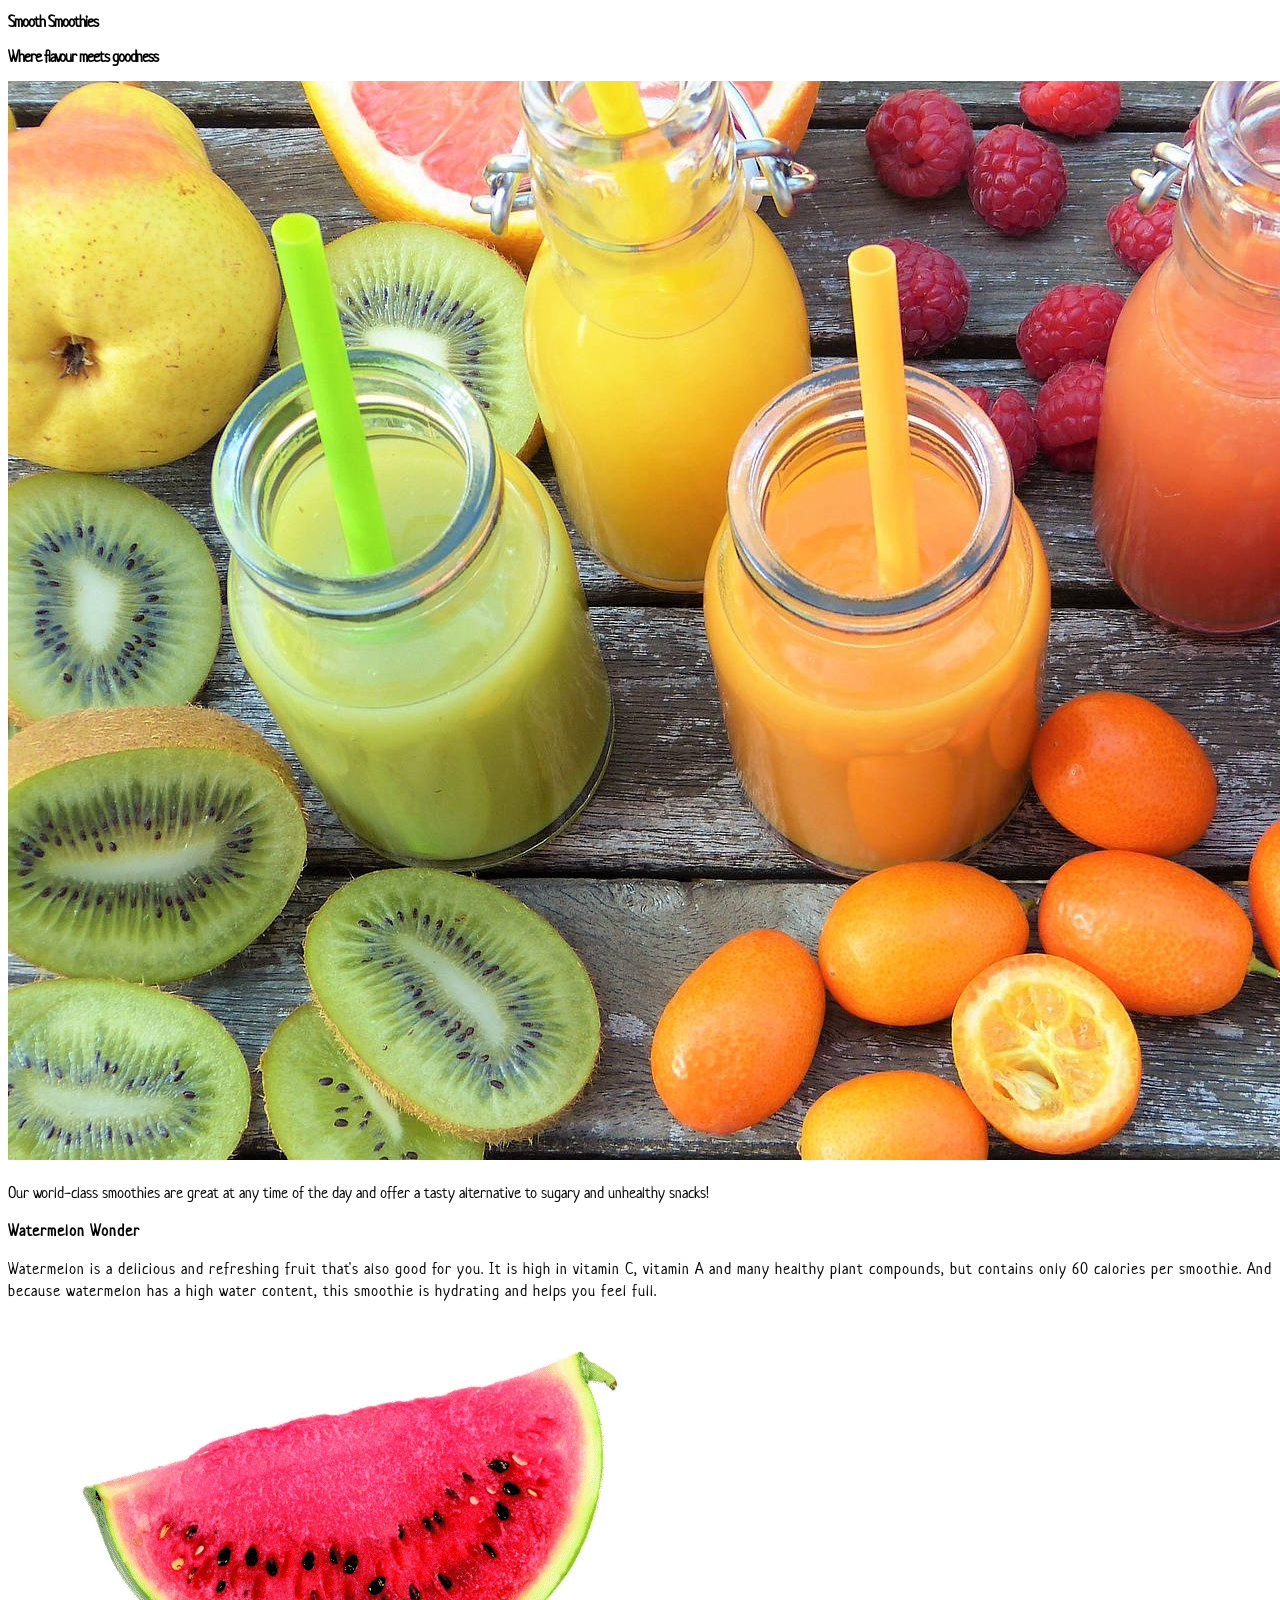
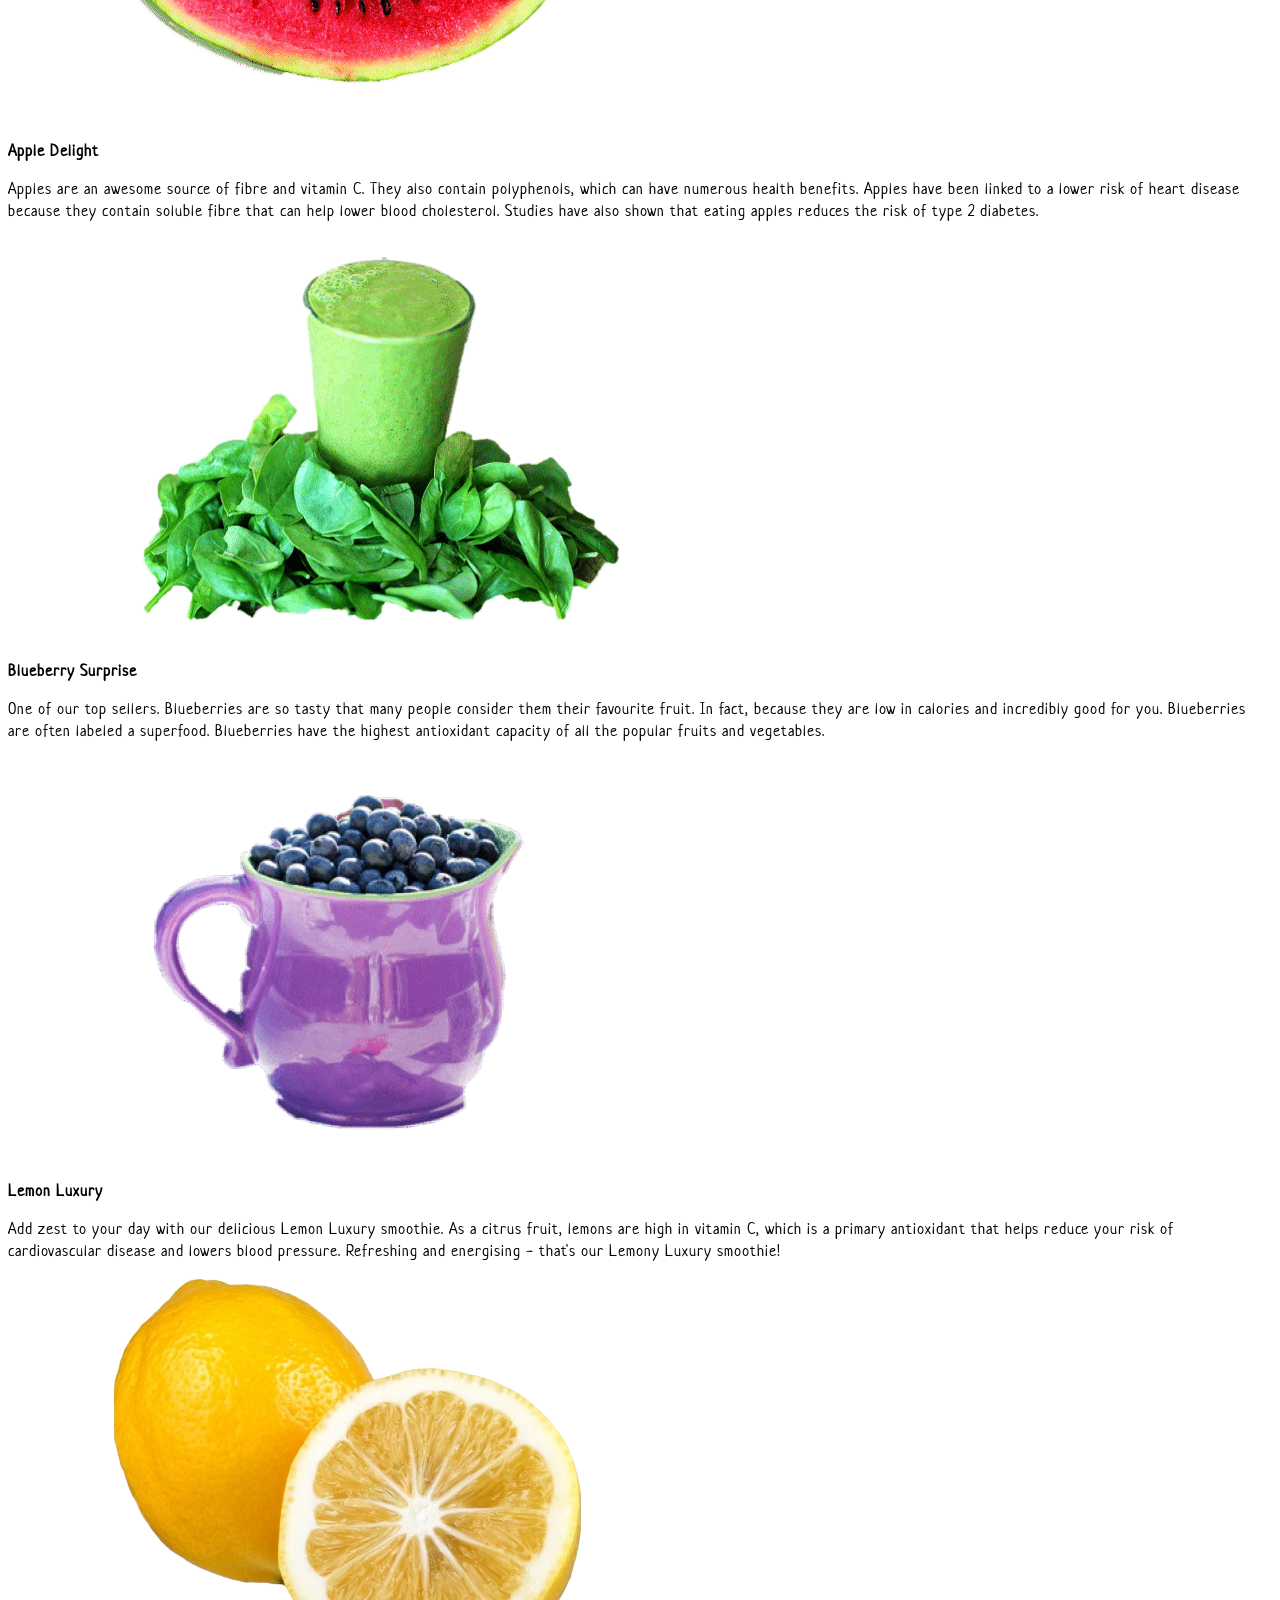
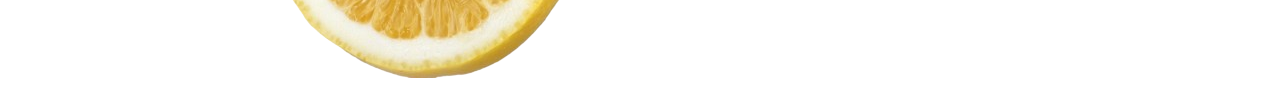
<file: portfolio/smoothies/index.html>
<!DOCTYPE html>
<html lang="en">
<head>
    <meta charset="UTF-8">
    <meta http-equiv="X-UA-Compatible" content="IE=edge">
    <meta name="viewport" content="width=device-width, initial-scale=1.0">
    <title>Zaid Nazim Mughal | Portfolio Project | Smooth Smoothies</title>
    <meta name="description" content="Dublin's finest smoothie store. Offering tasty alternatives to sugary and unhealthy snacks for busy, on-the-go, on-trend professionals.">

	<!-- Preload large image -->

	<!-- Stylesheets -->
    <link rel="stylesheet" href="https://lunevedy.com/assets/2.0/css/lunevedy.min.css" />
    <link rel="stylesheet" href="assets/css/custom.css" />

	<!-- Google Fonts -->
<link rel="preconnect" href="https://fonts.googleapis.com">
<link rel="preconnect" href="https://fonts.gstatic.com" crossorigin>
<link href="https://fonts.googleapis.com/css2?family=Lato:ital,wght@0,100;0,300;0,400;0,700;0,900;1,100;1,300;1,400;1,700;1,900&family=Neucha&family=Oswald:wght@200..700&display=swap" rel="stylesheet">


</head>


<body>

    <!-- menu and 'hero block' header -->
    
<!-- header starts here -->
<header class="theme-dark hero-bg text-center-desktop text-center-mobile desktop-min-height-90vh">

    <div class="container-text reveal-slide-up-header">
        <h1 class="text-shadow">Smooth Smoothies</h1>
        <h2 class="text-shadow">Where flavour meets goodness</h2>
    </div>

    

    <div class="container-media">
        <img src="assets/img/smoothies-hero-image.jpg" alt="Placeholder image">
    </div>

    <div class="container-overlay"></div>

	</header>

    <!-- main content with sections -->
    <main>

        <!-- replace these empty sections with your own or delete them. -->
        

	<!-- section starts here -->

    <section class="theme-light section-selector-1 w-820px text-center-desktop text-center-mobile">

        


        <p class="bigger-desktop bigger-mobile">Our world-class smoothies are great at any time of the day and offer a tasty alternative to sugary and unhealthy snacks!</p>

    </section>

	<!-- section ends here -->
        

    <section class="theme-light cols-2-half section-selector-2">

        <div class="col-2 col-text">
            <h2>Watermelon Wonder</h2>
            <p>Watermelon is a delicious and refreshing fruit that's also good for you. It is high in vitamin C, vitamin A and many healthy plant compounds, but contains only 60 calories per smoothie. And because watermelon has a high water content, this smoothie is hydrating and helps you feel full.</p>
        </div>

        <div class="col-2 col-visual">
            <figure>
                <img src="assets/img/watermelon.png" alt="Watermelon Wonder">
            </figure>
        </div>

    </section>


        

    <section class="theme-light cols-2-half section-selector-3 flex-row-reverse">

        <div class="col-2 col-text">
            <h2>Apple Delight</h2>
            <p>Apples are an awesome source of fibre and vitamin C. They also contain polyphenols, which can have numerous health benefits. Apples have been linked to a lower risk of heart disease because they contain soluble fibre that can help lower blood cholesterol. Studies have also shown that eating apples reduces the risk of type 2 diabetes.</p>

        </div>

        <div class="col-2 col-visual">
            <figure>
                <img src="assets/img/apple.png" alt="Apple Delight">
            </figure>
        </div>

    </section>


        

    <section class="theme-light cols-2-half section-selector-4">

        <div class="col-2 col-text">
            <h2>Blueberry Surprise</h2>
            <p>One of our top sellers. Blueberries are so tasty that many people consider them their favourite fruit. In fact, because they are low in calories and incredibly good for you. Blueberries are often labeled a superfood. Blueberries have the highest antioxidant capacity of all the popular fruits and vegetables.</p>
        </div>

        <div class="col-2 col-visual">
            <figure>
                <img src="assets/img/blueberry.png" alt="Blueberry Surprise">
            </figure>
        </div>

    </section>


        

    <section class="theme-light cols-2-half section-selector-5 flex-row-reverse">

        <div class="col-2 col-text">
            <h2>Lemon Luxury</h2>
            <p>Add zest to your day with our delicious Lemon Luxury smoothie. As a citrus fruit, lemons are high in vitamin C, which is a primary antioxidant that helps reduce your risk of cardiovascular disease and lowers blood pressure. Refreshing and energising - that's our Lemony Luxury smoothie!</p>
        </div>

        <div class="col-2 col-visual">
            <figure>
                <img src="assets/img/lemon.png" alt="Lemon Luxury">
            </figure>
        </div>

    </section>


    </main>

    <!-- footer -->
</body>
</html>
</file>
<file: portfolio/smoothies/assets/css/custom.css>
/* Add your custom CSS here */
body { font-family: 'Neucha', cursive }
.section-selector-1 > p { color: var(--purple-800) }
.section-selector-2 { background-color: var(--pink-200) }
.section-selector-2 h2 { color: var(--red-700) }
.section-selector-3 { background-color: var(--green-200) }
.section-selector-3 h2 { color: var(--green-700) }
.section-selector-4 { background-color: var(--purple-800) }
.section-selector-4 h2 { color: var(--white-000) }
.section-selector-4 .col-text p { color: var(--white-000) }
.section-selector-5 { background-color: var(--yellow-200) }
.section-selector-5 h2 { color: var(--yellow-600) }

header h1 { font-size: var(--font-size-xxxl) }
header h2 { font-size: var(--font-size-xxl) }

header h1, header h2 { letter-spacing: -1px }

.section-selector-1 p.bigger-desktop { font-size: var(--font-size-xl) }
.section-selector-1 p.bigger-mobile  { font-size: var(--font-size-lg) }
                        
.cols-2-half .col-2 h2 {
    font-size: var(--font-size-xxl);
}

.cols-2-half .col-2 p {
    font-size: var(--font-size-md);
}

.cols-2-half .col-2 h2,
.cols-2-half .col-2 p { letter-spacing: 1px }
</file>
